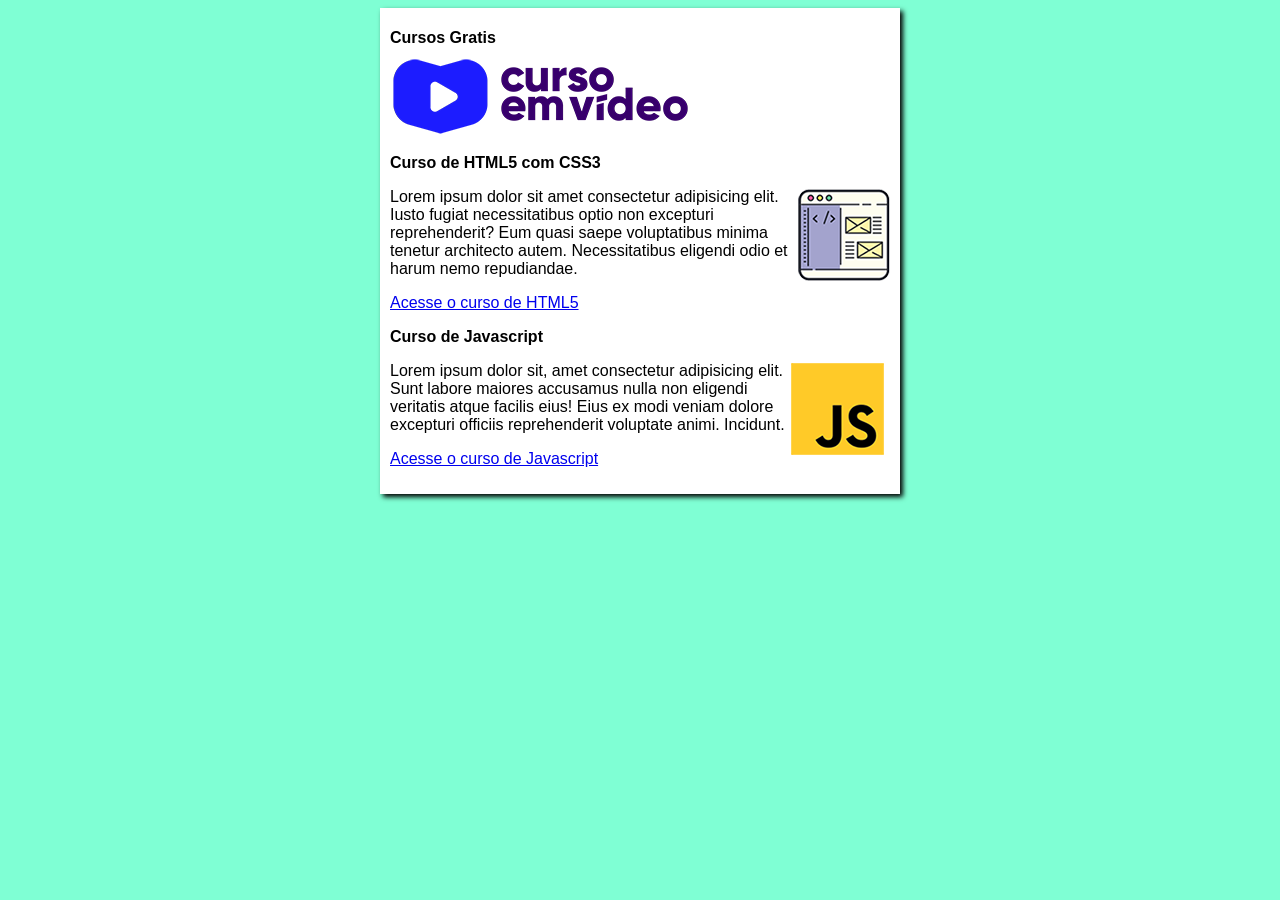
<file: index.html>
<!DOCTYPE html>
<html lang="pt-br">
<head>
    <meta charset="UTF-8">
    <meta name="viewport" content="width=device-width, initial-scale=1.0">
    <title>Curso em Video</title>
    <link rel="stylesheet" href="estilos/style.css">
</head>
<body>
    <main>
        <header>
            <h1>Cursos Gratis</h1>
            <img src="imagens/curso-em-video-cor.png" alt="Curso em Video">
        </header>
        <article>
            <h2>Curso de HTML5 com CSS3</h2>
            <img class="lado" src="imagens/curso-html-css.png" alt="Curso HTML">
            <p>Lorem ipsum dolor sit amet consectetur adipisicing elit. Iusto fugiat necessitatibus optio non excepturi reprehenderit? Eum quasi saepe voluptatibus minima tenetur architecto autem. Necessitatibus eligendi odio et harum nemo repudiandae.</p>
            <p><a href="curso-html.html">Acesse o curso de HTML5</a></p>
        </article>
        <article>
            <h2>Curso de Javascript</h2>
            <img class="lado" src="imagens/curso-javascript.png" alt="Curso Javascript">
            <p>Lorem ipsum dolor sit, amet consectetur adipisicing elit. Sunt labore maiores accusamus nulla non eligendi veritatis atque facilis eius! Eius ex modi veniam dolore excepturi officiis reprehenderit voluptate animi. Incidunt.</p>
            <p><a href="curso-js.html">Acesse o curso de Javascript</a></p>
        </article>
    </main>
</body>
</html>
</file>
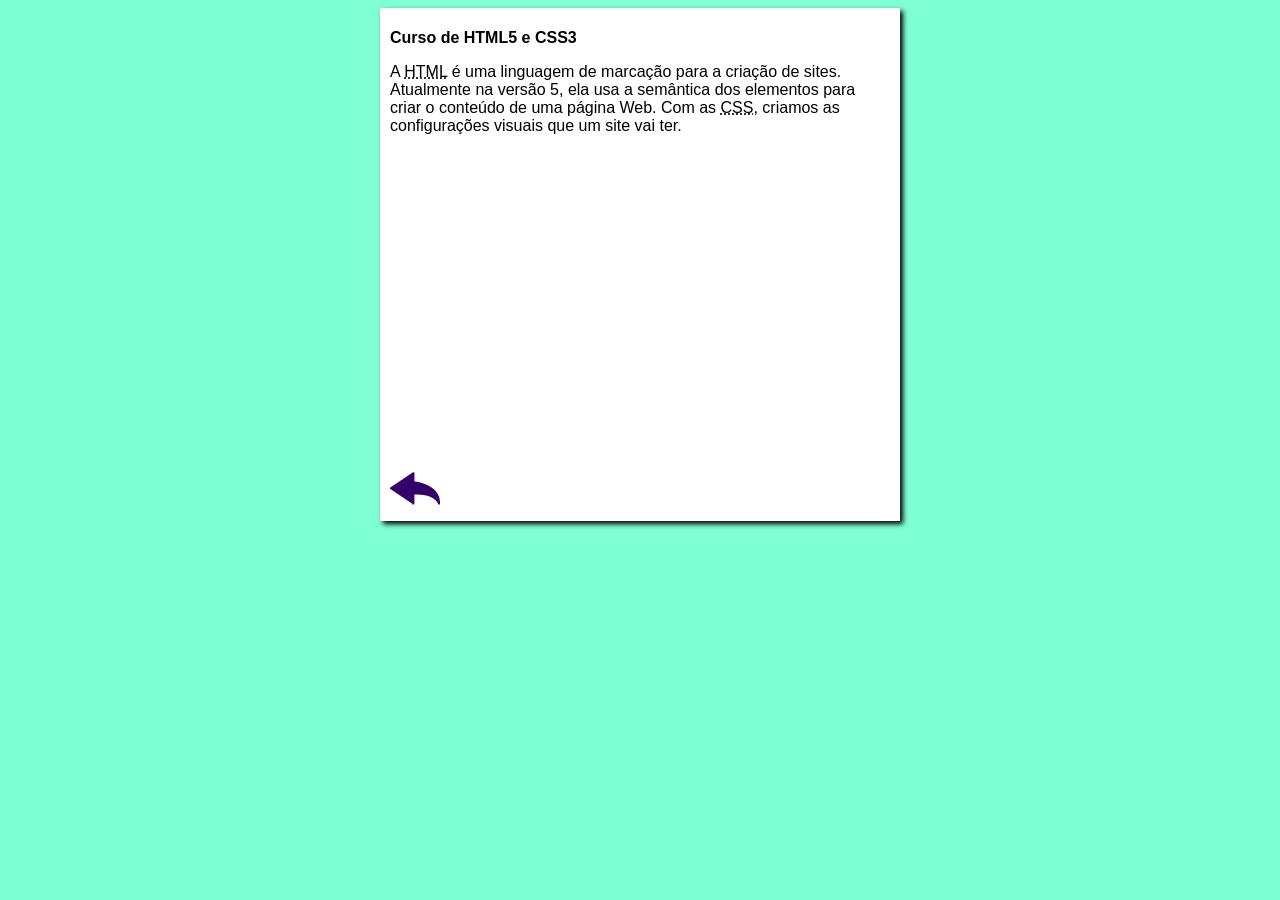
<file: curso-html.html>
<!DOCTYPE html>
<html lang="pt-br">
<head>
    <meta charset="UTF-8">
    <meta name="viewport" content="width=device-width, initial-scale=1.0">
    <title>Curso de HTML</title>
    <link rel="stylesheet" href="estilos/style.css">
</head>
<body>
    <main>
        <header>
            <h1>Curso de HTML5 e CSS3</h1>
        </header>
        <article>
            <p>A <abbr title="HyperText Markup Language">HTML</abbr> é uma linguagem de marcação para a criação de sites. Atualmente na versão 5, ela usa a semântica dos elementos para criar o conteúdo de uma página Web. Com as <abbr title="Cascading Style Sheets">CSS</abbr>, criamos as configurações visuais que um site vai ter.</p>

           <iframe width="560" height="315" src="https://www.youtube.com/embed/Ejkb_YpuHWs?si=7GHALoogMjbsp3vA" title="YouTube video player" frameborder="0" allow="accelerometer; autoplay; clipboard-write; encrypted-media; gyroscope; picture-in-picture; web-share" referrerpolicy="strict-origin-when-cross-origin" allowfullscreen></iframe>

            <a href="index.html"><img src="imagens/btn-back.png" alt="Voltar"></a>
            
        </article>
    </main>
</body>
</html>
</file>
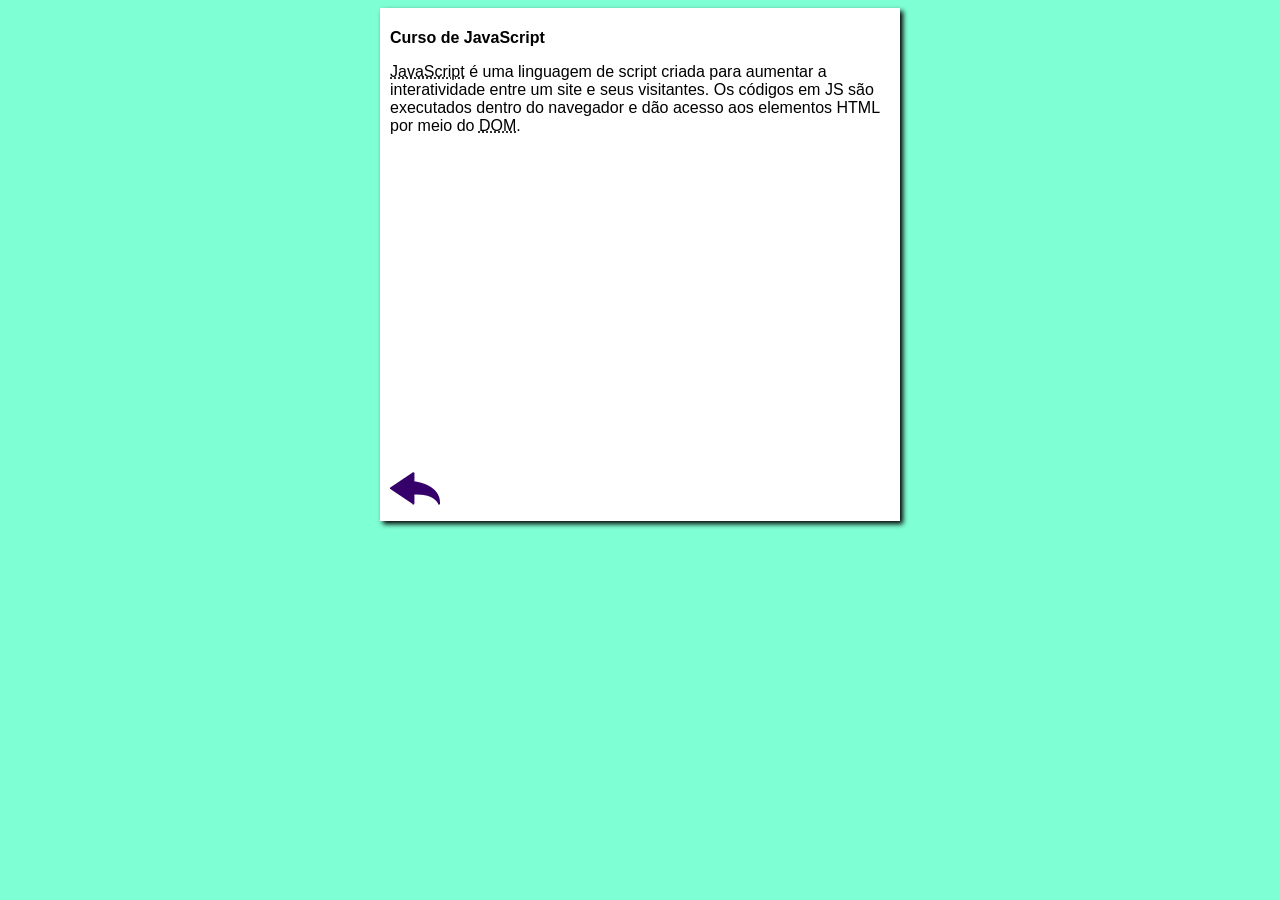
<file: curso-js.html>
<!DOCTYPE html>
<html lang="pt-br">
<head>
    <meta charset="UTF-8">
    <meta name="viewport" content="width=device-width, initial-scale=1.0">
    <title>Curso de JavaScript</title>
    <link rel="stylesheet" href="estilos/style.css">
</head>
<body>
    <main>
        <header>
            <h1>Curso de JavaScript</h1>
        </header>
        <article>
            <p><abbr title="JavaScript">JavaScript</abbr> é uma linguagem de script criada para aumentar a interatividade entre um site e seus visitantes. Os códigos em JS são executados dentro do navegador e dão acesso aos elementos HTML por meio do <abbr title="Document Object Model">DOM</abbr>.</p>

            <iframe width="560" height="315" src="https://www.youtube.com/embed/BXqUH86F-kA" frameborder="0" allow="accelerometer; autoplay; encrypted-media; gyroscope; picture-in-picture" allowfullscreen></iframe>

            <a href="index.html"><img src="imagens/btn-back.png" alt="Voltar"></a>
        </article>
    </main>
</body>
</html>
</file>
<file: estilos/style.css>
* {
    font-family: Arial, Helvetica, sans-serif;
    font-size: 16px;
}

body{
    background-color: aquamarine;

}

main {
    background-color: white;
    width: 500px;
    margin: auto;
    padding: 10px;
    box-shadow: 3px 3px 5px black;
}

img.lado {
    float: right;
}
</file>
